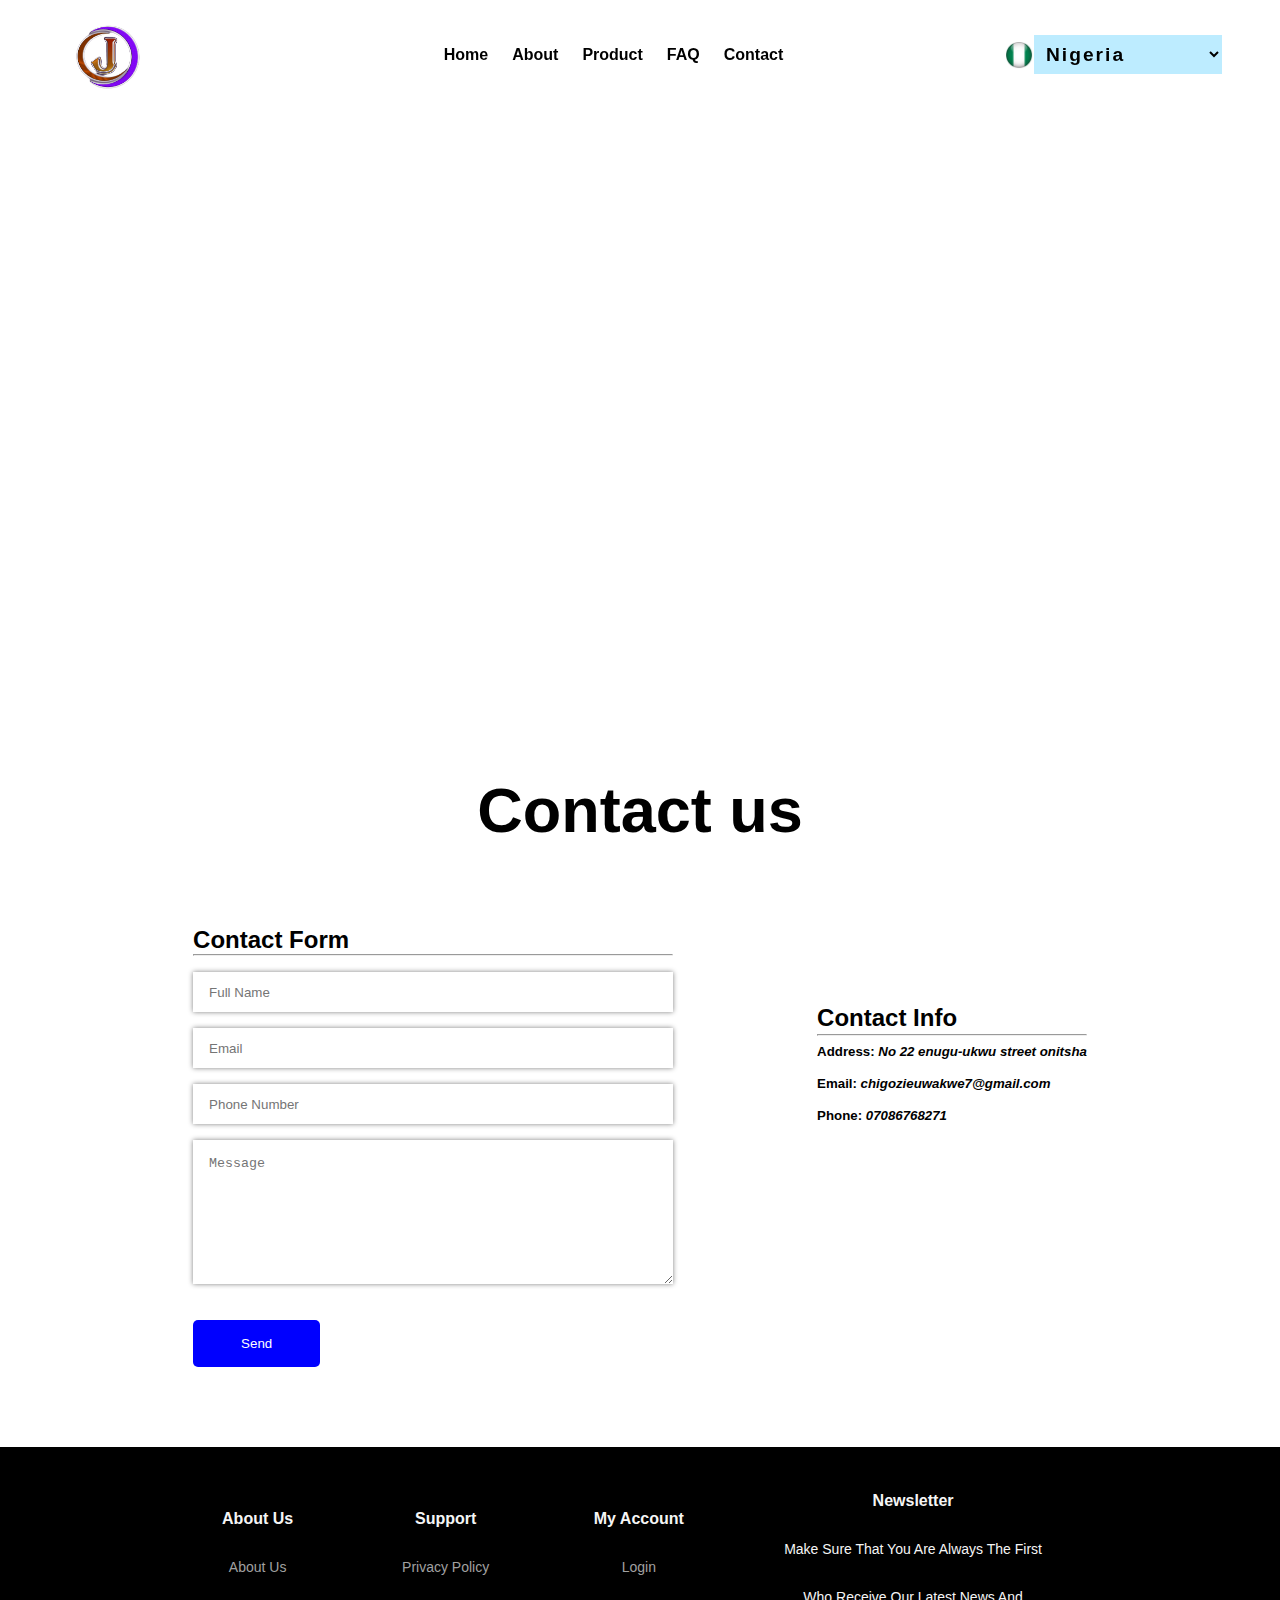
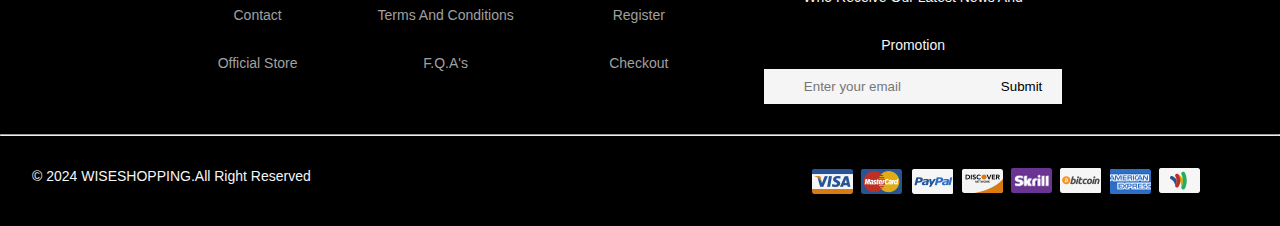
<file: contact.html>
<!DOCTYPE html>
<html lang="en">
<head>
    <meta charset="UTF-8">
    <meta name="viewport" content="width=device-width, initial-scale=1.0">
    <title>Contact</title>
    <link rel="stylesheet" href="contact.css">
</head>
<body>

                     <!-- Navbar -->                  
                     <nav class="navbar">
                        <img src="img/josh-logo-removebg-preview.png" class="image-logo" alt="" >
                       <!-- <h1 class="logo"> WISESHOPPING</h1>    -->
                       <ul class="nav-links" >
                          <h1 class="closebtn" onclick="closeNav()"><a href="" class="closebtn" >&times;</h1>
                          <li><a href="index.html">Home</a></li>
                          <li><a href="About.html">About</a></li>
                          <li><a href="products.html">Product</a></li>
                          <li><a href="faq.html">FAQ</a></li>
                          <li><a href="contact.html">Contact</a></li>
                          
                       </ul>
                       <div class="choose">
                       <a href="products.html"><i class="fa-solid fa-cart-shopping"></i></a>
                  
                       <img src="img/nigeria flag.webp" alt="" width="30">
                       <select class="countrys">
                        <option value="">Nigeria</option>
                        <option value="">Ghana</option>
                        <option value="">Morocco</option>
                        <option value="">Eygpt</option>
                        <option value="">South African</option>
                        <option value="">cameroon</option>
                       </select>
                  
                      </div>
                       <p class="menu-btn" onclick="openNav()">&#9776</p>
                      </nav>
                      <iframe src="https://www.google.com/maps/embed?pb=!1m18!1m12!1m3!1d3966.9540801749126!2d6.796453874326014!3d6.1368721275368685!2m3!1f0!2f0!3f0!3m2!1i1024!2i768!4f13.1!3m3!1m2!1s0x1043935f8faa98c3%3A0xbd9827de1e4fc853!2sMCC%20by%20Awada%20Obosi!5e0!3m2!1sen!2sng!4v1700471162107!5m2!1sen!2sng" width="600" height="450" style="border:0;" allowfullscreen="" loading="lazy" referrerpolicy="no-referrer-when-downgrade"></iframe>

<div class="all-contact">
    
    <h1>Contact us</h1>
    <div class="contact">
        <form action="">
            <h2>Contact Form <hr></h2>
            <input type="text" name="" id="" placeholder="Full Name"><br>
            <input type="email" name="" id="" placeholder="Email"><br>
            <input type="number" name="" id="" placeholder="Phone Number"><br> 
            <textarea name="" id="" cols="30" rows="10" placeholder="Message"></textarea>
            <button>Send</button>
        </form>

        <div class="info">
            <h2>Contact Info</h2><hr>
            <h5>Address: <i> No 22 enugu-ukwu street onitsha</i></h5>
            <h5>Email: <i> chigozieuwakwe7@gmail.com</i></h5>
            <h5>Phone: <i> 07086768271</i></h5>
        </div>
    </div>
</div>

<footer>
    <div class="last">
    <div class="about">
    <h1>About us</h1>
    <div class="foot">
    <a href="#">about us</a><br>
    <a href="#">contact</a><br>
    <a href="#">official store</a>
  </div>
  </div>
  
  <div class="support">
    <h1>Support</h1>
    <div class="foot">
    <a href="#">privacy policy</a><br>
    <a href="#">terms and conditions</a><br>
    <a href="#">F.Q.A's</a>
  </div>
  </div>
  
  <div class="account">
    <h1>My account</h1>
    <div class="foot">
    <a href="login.html">Login</a><br>
    <a href="reg.html">Register</a><br>
    <a href="#">Checkout</a>
  </div>
  </div>
  
  
  <div class="news">
    <h1>Newsletter</h1>
   <p>make sure that you are always the first <br> who receive our latest news and <br> promotion</p>
   <div class="insert">
    <input type="text" name="" id="mail" placeholder="Enter your email" required>
    <input type="submit" name="" id="input-submit" required>
   </div>
  </div>
  </div>
  <hr>
  <div class="copy">
  <p>&copy; 2024 WISESHOPPING.All Right Reserved</p>
  <img src="img/cards-3.png" alt="">
  </div>
   </footer>

   <script src="sticky.js"></script>
</body>
</html>
</file>
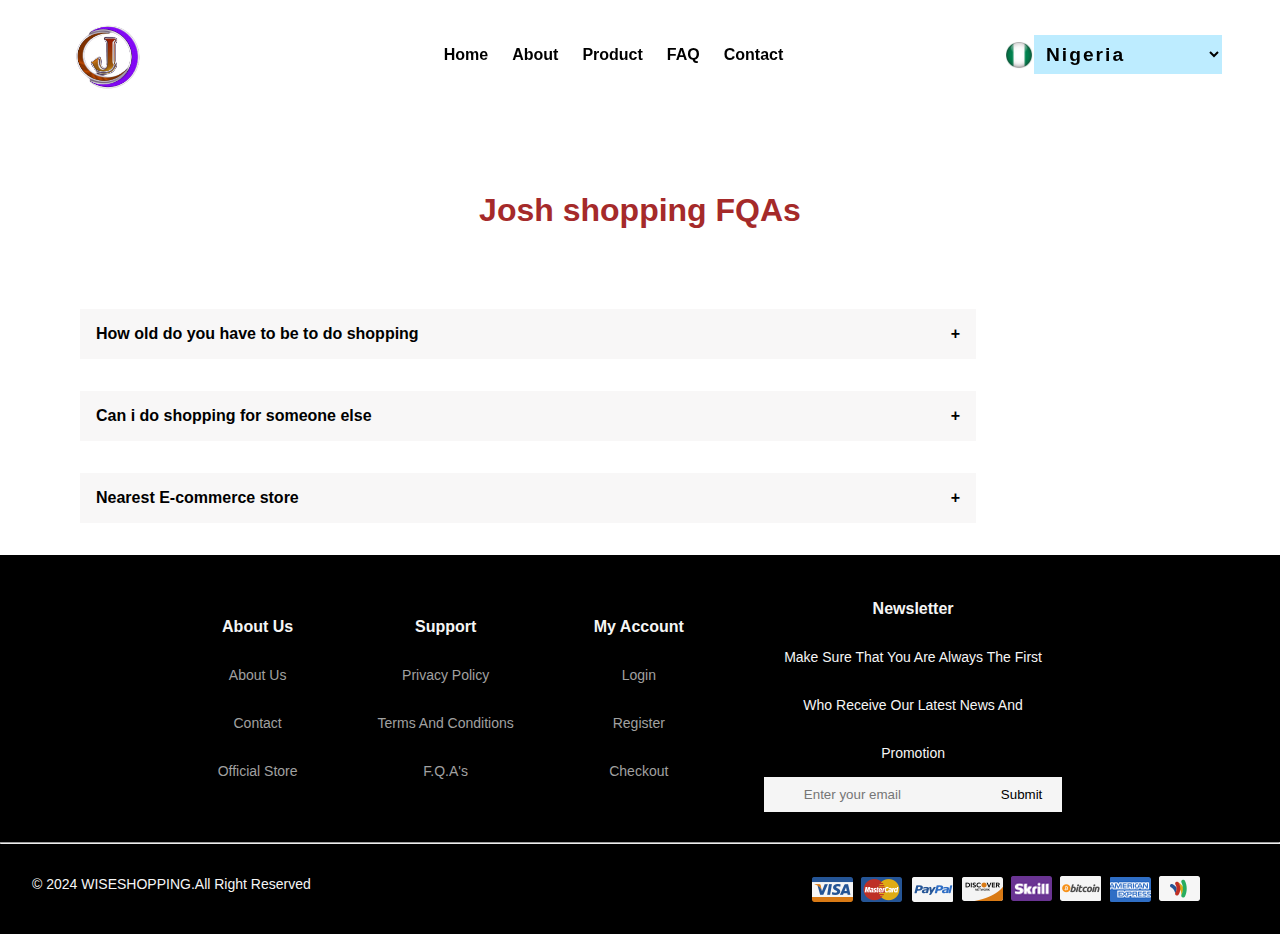
<file: faq.html>
<!DOCTYPE html>
<html lang="en">
<head>
    <meta charset="UTF-8">
    <meta name="viewport" content="width=device-width, initial-scale=1.0">
    <title>FAQs</title>
    <link rel="stylesheet" href="faq.css">
</head>
<body>
    <nav class="navbar">
        <img src="img/josh-logo-removebg-preview.png" class="image-logo" alt="" >
       <!-- <h1 class="logo"> WISESHOPPING</h1>    -->
       <ul class="nav-links" >
          <h1 class="closebtn" onclick="closeNav()"><a href="" class="closebtn" >&times;</h1>
          <li><a href="index.html">Home</a></li>
          <li><a href="About.html">About</a></li>
          <li><a href="products.html">Product</a></li>
          <li><a href="#">FAQ</a></li>
          <li><a href="contact.html">Contact</a></li>
          
       </ul>
       <div class="choose">
       <a href="products.html"><i class="fa-solid fa-cart-shopping"></i></a>
  
       <img src="img/nigeria flag.webp" alt="" width="30">
       <select class="countrys">
        <option value="">Nigeria</option>
        <option value="">Ghana</option>
        <option value="">Morocco</option>
        <option value="">Eygpt</option>
        <option value="">South African</option>
        <option value="">cameroon</option>
       </select>
  
      </div>
       <p class="menu-btn" onclick="openNav()">&#9776</p>
      </nav>


      <div class="shift-plus">

        <h1>Josh shopping FQAs</h1>
 
   <button class="question" id="quest-1">How old do you have to be to do shopping</button>
   <div class="shift-down">
     <p>Think you must be 16 to to do shopping?Think again. <br> Joshshopping aged <span style="color: red;">20 to 25+, </span>making it simple to get your your best. <br> Joshshopping makes it easy for young renters to hit the thing they want</p>
   </div>
 
 
   <button class="question" id="quest-2">Can i do shopping for someone else</button>
   <div class="shift-down">
     <p>A prepaid shopping for someone else is possible when shopping with JOSHPARK. when shopping, you must produce the same credit or debit card with which you paid online. The credit or debit card must be in your name and presented at the time of shopping. Once proof of this card has been provided, Joshshopping can accept any other vaild cerdit or debit card in your name at the time of shooping for taxes , fees, and incidentals.</p>
   </div>
 
   <button class="question" id="quest-3">Nearest E-commerce store</button>
   <div class="shift-down">
     <p>You can find any E-commerce store location near you by visiting our <a href="location.html" style="color: red; font-size: 1.5rem;">location finder</a></p>
   </div>
 </div>


 <footer>
  <div class="last">
  <div class="about">
  <h1>About us</h1>
  <div class="foot">
  <a href="#">about us</a><br>
  <a href="#">contact</a><br>
  <a href="#">official store</a>
</div>
</div>

<div class="support">
  <h1>Support</h1>
  <div class="foot">
  <a href="#">privacy policy</a><br>
  <a href="#">terms and conditions</a><br>
  <a href="#">F.Q.A's</a>
</div>
</div>

<div class="account">
  <h1>My account</h1>
  <div class="foot">
  <a href="#">Login</a><br>
  <a href="#">Register</a><br>
  <a href="#">Checkout</a>
</div>
</div>

<div class="news">
  <h1>Newsletter</h1>
 <p>make sure that you are always the first <br> who receive our latest news and <br> promotion</p>
 <div class="insert">
  <input type="text" name="" id="mail" placeholder="Enter your email" required>
  <input type="submit" name="" id="input-submit" required>
 </div>
</div>
</div>
<hr>
<div class="copy">
<p>&copy; 2024 WISESHOPPING.All Right Reserved</p>
<img src="img/cards-3.png" alt="">
</div>
 </footer>

 <script src="second.js"></script>
 <script src="script.js"></script>
 <script src="sticky.js"></script>
</body>
</html>
</file>
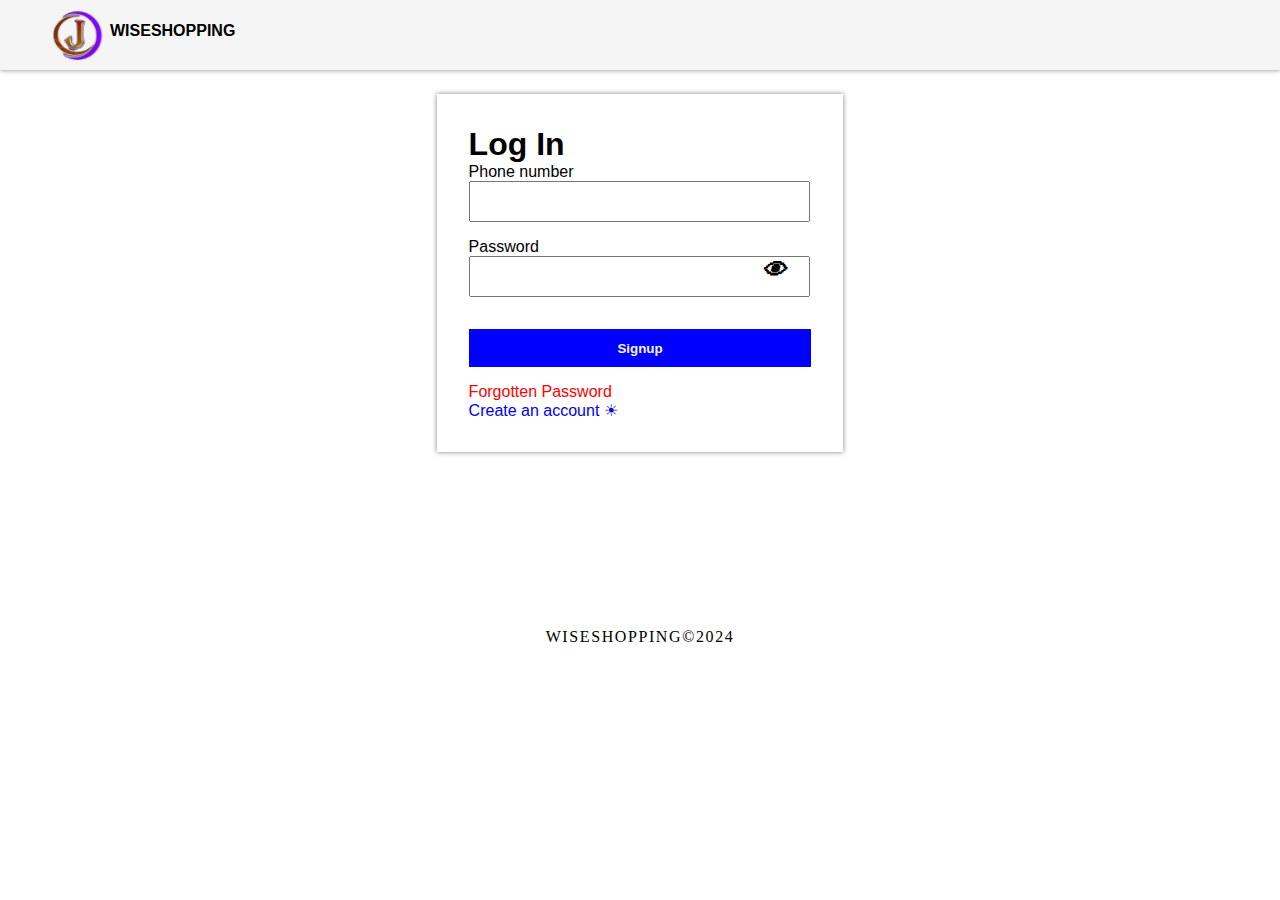
<file: login.html>
<!DOCTYPE html>
<html lang="en">
<head>
    <meta charset="UTF-8">
    <meta name="viewport" content="width=device-width, initial-scale=1.0">
    <title>Login</title>
    <link rel="stylesheet" href="login.css">
</head>
<body>
    <header> 
        <img src="img/josh-logo-removebg-preview.png" alt=""  width="150">
        <p>WISESHOPPING</p>
    </header>

    <div class="fill">
        <div class="write">
    <h1>Log In</h1>
    <form action="">
    <legend for="phone number">Phone number</legend>
    <input type="text" name="number" id="phone-number" required>
    <legend for="Password">Password</legend>
    <div class="see">
    <input type="password" name="pass" id="word"><br>
   <i onclick="see()" > &#128065</i>
</div>

   <button>Signup</button><br>

   <a href="" class="forget">Forgotten Password</a><br>
   <a href="reg.html" class="create">Create an account &#9728	</a>

    </form>

</div>
</div>
<div class="footer">
    <footer>
        <p>WISESHOPPING&copy;2024</p>
    </footer>
</div>

<script src="script.js"></script>
</body>
</html>
</file>
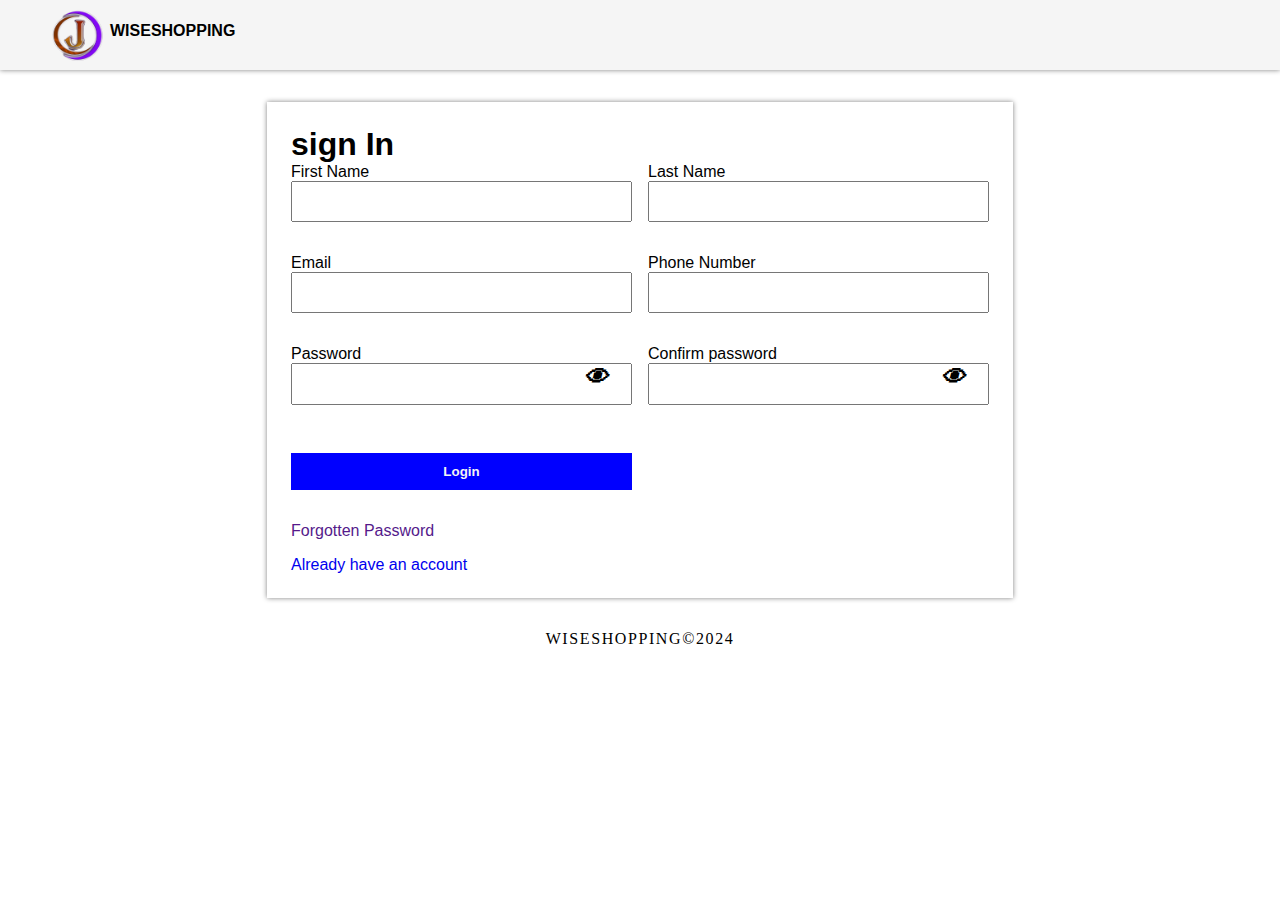
<file: reg.html>
<!DOCTYPE html>
<html lang="en">
<head>
    <meta charset="UTF-8">
    <meta name="viewport" content="width=device-width, initial-scale=1.0">
    <title>Sign</title>
</head>
<body>
    <link rel="stylesheet" href="reg.css">
    
    <header> 
        <img src="img/josh-logo-removebg-preview.png" alt=""  width="150">
        <p>WISESHOPPING</p>
    </header>

    <div class="fill">
        <div class="write">
    <h1>sign In</h1>
    <form action="" target="_blank" method="post">
        <div class="signs">
    <legend for="firstname">First Name</legend>
    <input type="text" name="firstname" id="firstname" required>
    </div>

       <div class="sign">
    <legend for="Last name">Last Name</legend>
    <input type="text" name="last name" id="last name"><br>
   </div>

     <div class="sign">
    <legend for="Email">Email</legend>
    <input type="email" name="email" id="email"><br>
   </div>


      <div class="sign">
    <legend for="">Phone Number</legend>
    <input type="number" name="phone-number" id="phone-number"><br>
   </div>
      
          <div class="sign">
    <legend for="password">Password</legend>
    <div class="see">
        <input type="password" name="pass" id="word" max="10"><br>
       <i onclick="see()" > &#128065</i>
    </div>
   </div>


        <div class="sign">
    <legend for="confirm password">Confirm password</legend>
    <div class="see">
        <input type="password" name="pass" id="words"><br>
       <i onclick="sees()" > &#128065</i>
    </div>
   </div>
  

   <button>Login</button><br>

   <a href="" class="forget">Forgotten Password</a><br>
   <a href="login.html" class="create">Already have an account</a>

    </form>

</div>
</div>
<div class="footer">
    <footer>
        <p>WISESHOPPING&copy;2024</p>
    </footer>

    <script src="script.js"></script>
</div>
</body>
</html>
</file>
<file: contact.css>
*{
    margin: 0;
    padding: 0;
    box-sizing: border-box;
}

:root{
    overflow-x: hidden;
    font-family: sans-serif;
    background-color: white;
}
ul{
    list-style: none;
}
a{
    text-decoration: none;
    font-family: Verdana, Geneva, Tahoma, sans-serif;
    color: black;
}
.navbar{
  display: flex;
  align-items: center;
  justify-content: space-between;
  padding: 10px;
 z-index: 1000;
 position: fixed;
 top: 0;
}

.navbar.sticky{
  box-shadow: 0 0 10px gray;
  transition: 0.5s;
  background: white;
}

.image-logo{
  width: 15%;
}

.nav-links  {
  display: flex;
}
.nav-links li a{
  margin-left: 1.5rem;
  font-weight: bold;
}

.closebtn, .menu-btn{
  display: none;
}

.fa-cart-shopping{
  font-size: 1.8rem;
  color:rgb(42, 42, 255);
}

.flags img{
  width: 5%;
}
.flags{
  display: inline-block;
}
.choose{
  display: flex;
  align-items: center;
  justify-content: center;
  margin-right: 3rem;
}

.countrys{
  border: none;
  padding: 0.5rem;
  outline: none;
  background: rgb(189, 236, 255);
  color: black;
  font-weight: bold;
  font-size: 1.2rem;
  letter-spacing: 2px;
}

.countrys option{
  font-size: 1.5rem;
  background: whitesmoke;
}


/* mobile */
@media (max-width:900px) {
 .closebtn{
      display: block;
      position: absolute;
      right: 30px;
    top:0;
    font-size: 2rem;
  } 

.menu-btn{
    display: block;
    font-size: 2.3rem;
    font-weight: bolder;
    border: 2px solid;
    border-radius: 0.5rem;
    padding: 1px;
    margin-right: 6rem;
    margin-top: 0.5rem;
    cursor: pointer;
}

.navbar{
    padding: 0;
}

.image-logo{
  width: 30%;
  margin-left: -2rem;
}

.nav-links{
  position: absolute;
  top: 0;
  text-align: center;
  display: none;
    width: 100vw;
    height:100vh ;
   
    background:rgb(0, 105, 105) ;
    transition: all 0.5s ease;
    z-index: 1;
}
.nav-links a{
    color: whitesmoke;
}
.show{
    margin-top: 0px;
    
}
.nav-links li{
    margin: 70px auto;
}

}

iframe{
  margin-top: 10rem;
  width: 100%;
}

.all-contact{
    margin-top: 10rem;
    align-items: center;
    justify-content: center; 
}
.all-contact h1{
  text-align: center;
  font-family: Verdana, Geneva, Tahoma, sans-serif;
  font-size: 7vmin;
}
.contact{
  display: flex;
  flex-wrap: wrap;
  align-items: center;
  justify-content: center;
  margin-top: 5rem;
}
.contact input{
  height: 2.5rem;
  width: 30rem;
  box-shadow: 0 0 5px gray;
  border: none;
  outline: none;
  margin-bottom: 1rem;
}
.contact input::placeholder, .contact textarea::placeholder{
  padding: 1rem;
}
.contact textarea{
  height: 9rem;
  width: 100%;
  box-shadow: 0 0 5px gray;
  border: none;
  outline: none;
}
.contact button{
  padding: 1rem 3rem;
  border: none;
  background-color: blue;
  color: white;
  margin: 2rem 0 5rem 0;
  cursor: pointer;
  border-radius: 5px;
}
.contact form h2{
  margin-bottom: 1rem;
}
.info{
  line-height: 2rem;
  margin-left: 9rem;
  margin-bottom: 15rem;
}
/* ***************************CONTACT************************** */
.last{
  position: relative;
  display: flex;
  flex-wrap: wrap;
 text-align: center;
 width: 100%;
 padding: 30px 10px;
 align-items: center;
 justify-content: center;
 line-height: 3rem;
 gap:5rem;
 text-transform: capitalize;
 color: whitesmoke;
 background-color: black;
}

.insert{
  display: flex;
}
footer input{
  padding: 10px 20px;
  border: none;
  background-color: whitesmoke;
  outline: none;
}
#input-submit {
  cursor: pointer;
}
footer input::placeholder{
  padding:20px;
}
.foot a{
  color: rgb(161, 161, 161);
  user-select:none;
}
footer h1{
  font-size: 16px;
}
footer{
  font-size: 14px;
}
.copy{
  display: flex;
  flex-wrap: wrap;
  color: whitesmoke;
  background: #000000;
  width: 100%;
  height: 10vh;
}
.copy p{
text-align: center;
margin: 2rem 0 0 2rem;
}
.copy img{
  position: absolute;
  right: 5rem;
  margin-top: 2rem;
}
@media (max-width:500px) {
  .last{
    display: grid;
    grid-template-columns: repeat(2, 1fr);
  }


}
@media (max-width:800px) {
  .copy{
    display: block;
 height: 25vh;
 padding-top: 1rem;
  }
 
}
</file>
<file: faq.css>
*{
    margin: 0;
    padding: 0;
    box-sizing: border-box;
    transition: 1.5s all linear;
}
body{
    overflow-x: hidden;
    font-family: sans-serif;
}
ul{
    list-style: none;
}
a{
    text-decoration: none;
    font-family: Verdana, Geneva, Tahoma, sans-serif;
    color: black;
}
.navbar{
  display: flex;
  align-items: center;
  justify-content: space-between;
  padding: 10px;
 z-index: 1000;
 position: fixed;
 top: 0;
}

.navbar.sticky{
  box-shadow: 0 0 10px gray;
  transition: 0.5s;
  background: white;
}

.image-logo{
  width: 15%;
}

.nav-links  {
  display: flex;
}
.nav-links li a{
  margin-left: 1.5rem;
  font-weight: bold;
}

.closebtn, .menu-btn{
  display: none;
}

.fa-cart-shopping{
  font-size: 1.8rem;
  color:rgb(42, 42, 255);
}

.flags img{
  width: 5%;
}
.flags{
  display: inline-block;
}
.choose{
  display: flex;
  align-items: center;
  justify-content: center;
  margin-right: 3rem;
}

.countrys{
  border: none;
  padding: 0.5rem;
  outline: none;
  background: rgb(189, 236, 255);
  color: black;
  font-weight: bold;
  font-size: 1.2rem;
  letter-spacing: 2px;
}

.countrys option{
  font-size: 1.5rem;
  background: whitesmoke;
}


/* mobile */
@media (max-width:900px) {
 .closebtn{
      display: block;
      position: absolute;
      right: 30px;
    top:0;
    font-size: 2rem;
  } 

.menu-btn{
    display: block;
    font-size: 2.3rem;
    font-weight: bolder;
    border: 2px solid;
    border-radius: 0.5rem;
    padding: 1px;
    margin-right: 6rem;
    margin-top: 0.5rem;
    cursor: pointer;
}

.navbar{
    padding: 0;
}

.image-logo{
  width: 30%;
  margin-left: -2rem;
}

.nav-links{
  position: absolute;
  top: 0;
  text-align: center;
  display: none;
    width: 100vw;
    height:100vh ;
   
    background:rgb(0, 105, 105) ;
    transition: all 0.5s ease;
    z-index: 1;
}
.nav-links a{
    color: whitesmoke;
}
.show{
    margin-top: 0px;
    
}
.nav-links li{
    margin: 70px auto;
}

}
.shift-plus{
  margin-top: 12rem;
}

.shift-plus h1{
   text-align: center;
     font-family: Verdana, sans-serif;
     margin-top: 7rem;
     font-size: 2rem;
     margin-bottom: 5rem;
     color: brown;
   }
   .question{
     background: rgb(248, 247, 247);
     padding: 1rem;
     font-size: 1rem;
     width: 70%;
    text-align: left;
    border: none;
    margin-left:5rem;
    cursor: pointer;
    font-weight: bolder;
    margin-bottom:2rem;
   }
   .active, .question:hover{
     background:rgb(221, 221, 221);
   }
   .question::after{
     content: "+";
     color: rgb(0, 0, 0);
     float: right;
   }
   .active::after{
     content: "-";
   }
   .shift-down{
    background-color: skyblue;
     padding: 0 20px;
     max-height: 0;
     overflow: hidden;
     transition: max-height 0.2s ease-out;
     margin-left: 5rem;
     width: 70%;
     font-family: Verdana, Geneva, Tahoma, sans-serif;
     line-height: 2rem;
   }

   .last{
    position: relative;
    display: flex;
    flex-wrap: wrap;
   text-align: center;
   width: 100%;
   padding: 30px 10px;
   align-items: center;
   justify-content: center;
   line-height: 3rem;
   gap:5rem;
   text-transform: capitalize;
   color: whitesmoke;
   background-color: black;
  }
  
  .insert{
    display: flex;
  }
  footer input{
    padding: 10px 20px;
    border: none;
    background-color: whitesmoke;
    outline: none;
  }
  #input-submit {
    cursor: pointer;
  }
  footer input::placeholder{
    padding:20px;
  }
  .foot a{
    color: rgb(161, 161, 161);
    user-select:none;
  }
  footer h1{
    font-size: 16px;
  }
  footer{
    font-size: 14px;
  }
  .copy{
    display: flex;
    flex-wrap: wrap;
    color: whitesmoke;
    background: #000000;
    width: 100%;
    height: 10vh;
  }
  .copy p{
  text-align: center;
  margin: 2rem 0 0 2rem;
  }
  .copy img{
    position: absolute;
    right: 5rem;
    margin-top: 2rem;
  }
  @media (max-width:500px) {
    .last{
      display: grid;
      grid-template-columns: repeat(2, 1fr);
    }
  
  
  }
  @media (max-width:800px) {
    .copy{
      display: block;
   height: 25vh;
   padding-top: 1rem;
    }
   
  }
</file>
<file: login.css>
*{
    margin: 0;
    padding: 0;
    box-sizing: border-box;
}
a{
    text-decoration: none;
}
body{
    /* background: repeating-linear-gradient(-45deg, transparent, transparent 2px, purple 2px, purple 4px); */
    overflow-y: hidden;
}

header{
    display: flex;
    font-family: Verdana, Geneva, Tahoma, sans-serif;
    box-shadow: 0 0 5px gray;
    transition: 1.5s;
    background: whitesmoke;
}

header img{
    margin-top: -0.1rem;
}

header p{
    margin-top: 1.4rem;
    margin-left: -2.5rem;
    font-weight: bold;
}

.fill{
    display: flex;
    align-items: center;
    justify-content: center;
    font-family: Verdana, Geneva, Tahoma, sans-serif;
    margin-top: 1.5rem;
}
.write{
     box-shadow: 0 0 5px gray;
   padding: 2rem;
}

.fill input{
    padding:0.7rem 5rem;
    margin-bottom: 1rem;
}

.fill button{
    padding:0.7rem 9.3rem;
    margin-top: 1rem;
    font-weight: bolder;
    background: blue;
    color: whitesmoke;
    border: none;
    margin-bottom: 1rem;
}
.see{
    display: flex;
}

.see i{
    margin-left: -3rem;
    font-size: 1.5rem;
    cursor: pointer;
    font-weight: bolder;
}

.fill .forget{
    color: red;
  margin-bottom: 4rem;
}
.create a{
    margin-top: 3rem;
}
.footer p{
   text-align: center;
   margin-top: 11rem;
   letter-spacing: 0.1rem;

}
</file>
<file: reg.css>
*{
    margin: 0;
    padding: 0;
    box-sizing: border-box;
}
a{
    text-decoration: none;
}
body{
    /* background: repeating-linear-gradient(-45deg, transparent, transparent 2px, purple 2px, purple 4px); */
    overflow-x: hidden;
}

header{
    display: flex;
    font-family: Verdana, Geneva, Tahoma, sans-serif;
    box-shadow: 0 0 5px gray;
    transition: 1.5s;
    background: whitesmoke;
    padding: 0rem;
}

header img{
    margin-top: -0.1rem;
}

header p{
    margin-top: 1.4rem;
    margin-left: -2.5rem;
    font-weight: bold;
}


.fill{
    display: flex;
    align-items: center;
    justify-content: center;
    font-family: Verdana, Geneva, Tahoma, sans-serif;
    margin-top: 2rem;
}

.write{
    box-shadow: 0 0 5px gray;
  padding: 1.5rem;
}
.fill input{
    padding:0.7rem 5rem;
    margin-bottom: 1rem;
}

.fill button{
    padding:0.7rem 9.3rem;
    margin-top: 1rem;
    font-weight: bolder;
    background: blue;
    color: whitesmoke;
    border: none;
    margin-bottom: 1rem;
}
form{
    display: grid;
    grid-template-columns: repeat(2,1fr);
    gap: 1rem;
}

.see{
    display: flex;
}

.see i{
    margin-left: -3rem;
    font-size: 1.5rem;
    cursor: pointer;
    font-weight: bolder;
}
footer{
    text-align: center;
    margin: 2rem 0;
    letter-spacing: 0.1rem;

}
@media  (max-width:755px){
    form{
        display: block;
    }
}
</file>
